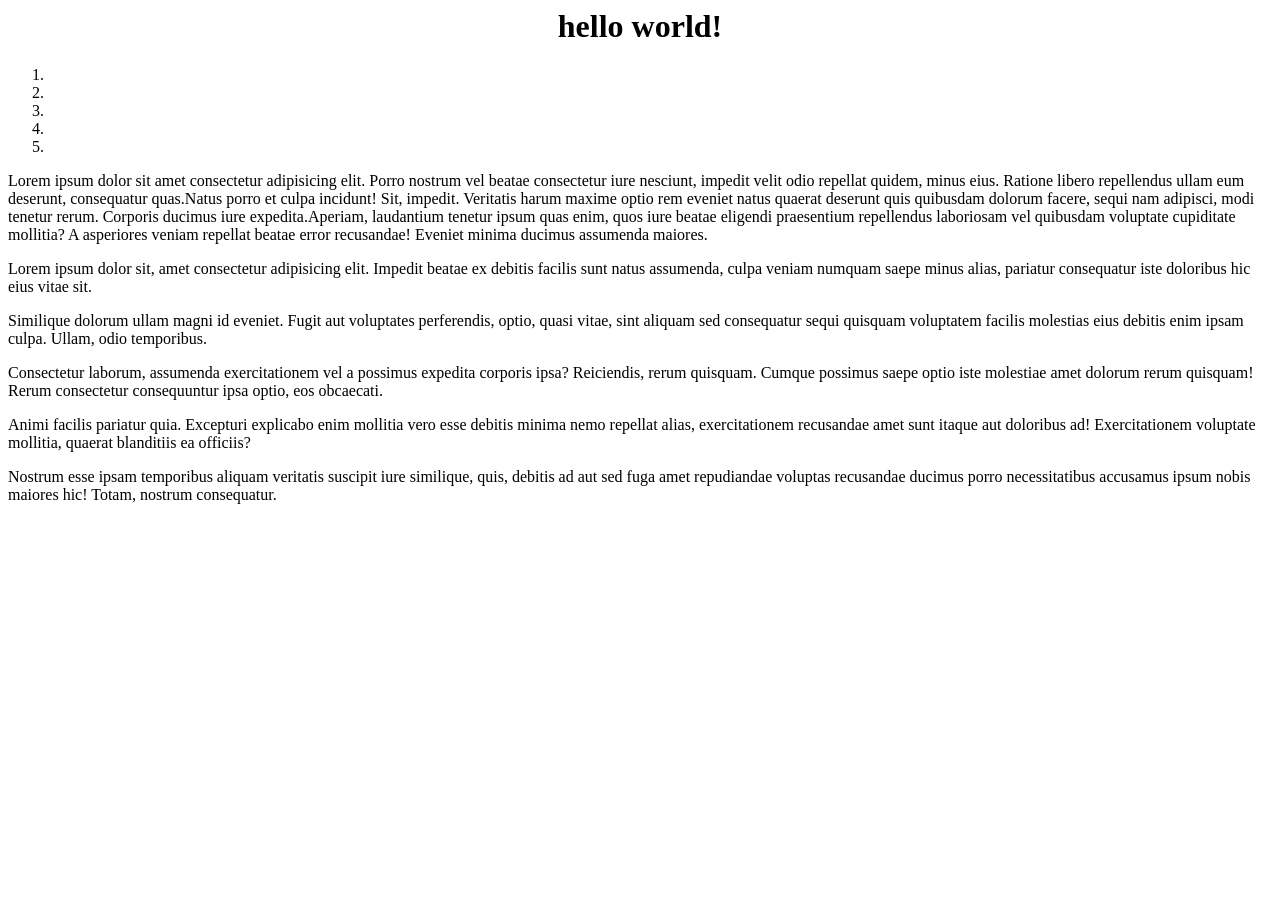
<file: html1/index.html>
<html>
  <head>
    <title>tryin'n that</title>
  </head>
  <body>
    <center><h1>hello world!</h1></center>
    <ol>
      <li></li>
      <li></li>
      <li></li>
      <li></li>
      <li></li>
    </ol>
    <p><span>Lorem ipsum dolor sit amet consectetur adipisicing elit. Porro nostrum vel beatae consectetur iure nesciunt, impedit velit odio repellat quidem, minus eius. Ratione libero repellendus ullam eum deserunt, consequatur quas.</span><span>Natus porro et culpa incidunt! Sit, impedit. Veritatis harum maxime optio rem eveniet natus quaerat deserunt quis quibusdam dolorum facere, sequi nam adipisci, modi tenetur rerum. Corporis ducimus iure expedita.</span><span>Aperiam, laudantium tenetur ipsum quas enim, quos iure beatae eligendi praesentium repellendus laboriosam vel quibusdam voluptate cupiditate mollitia? A asperiores veniam repellat beatae error recusandae! Eveniet minima ducimus assumenda maiores.</span></p> 

    <p>Lorem ipsum dolor sit, amet consectetur adipisicing elit. Impedit beatae ex debitis facilis sunt natus assumenda, culpa veniam numquam saepe minus alias, pariatur consequatur iste doloribus hic eius vitae sit.</p>
    <p>Similique dolorum ullam magni id eveniet. Fugit aut voluptates perferendis, optio, quasi vitae, sint aliquam sed consequatur sequi quisquam voluptatem facilis molestias eius debitis enim ipsam culpa. Ullam, odio temporibus.</p>
    <p>Consectetur laborum, assumenda exercitationem vel a possimus expedita corporis ipsa? Reiciendis, rerum quisquam. Cumque possimus saepe optio iste molestiae amet dolorum rerum quisquam! Rerum consectetur consequuntur ipsa optio, eos obcaecati.</p>
    <p>Animi facilis pariatur quia. Excepturi explicabo enim mollitia vero esse debitis minima nemo repellat alias, exercitationem recusandae amet sunt itaque aut doloribus ad! Exercitationem voluptate mollitia, quaerat blanditiis ea officiis?</p>
    <p>Nostrum esse ipsam temporibus aliquam veritatis suscipit iure similique, quis, debitis ad aut sed fuga amet repudiandae voluptas recusandae ducimus porro necessitatibus accusamus ipsum nobis maiores hic! Totam, nostrum consequatur.</p>
  </body>
</html>
</file>
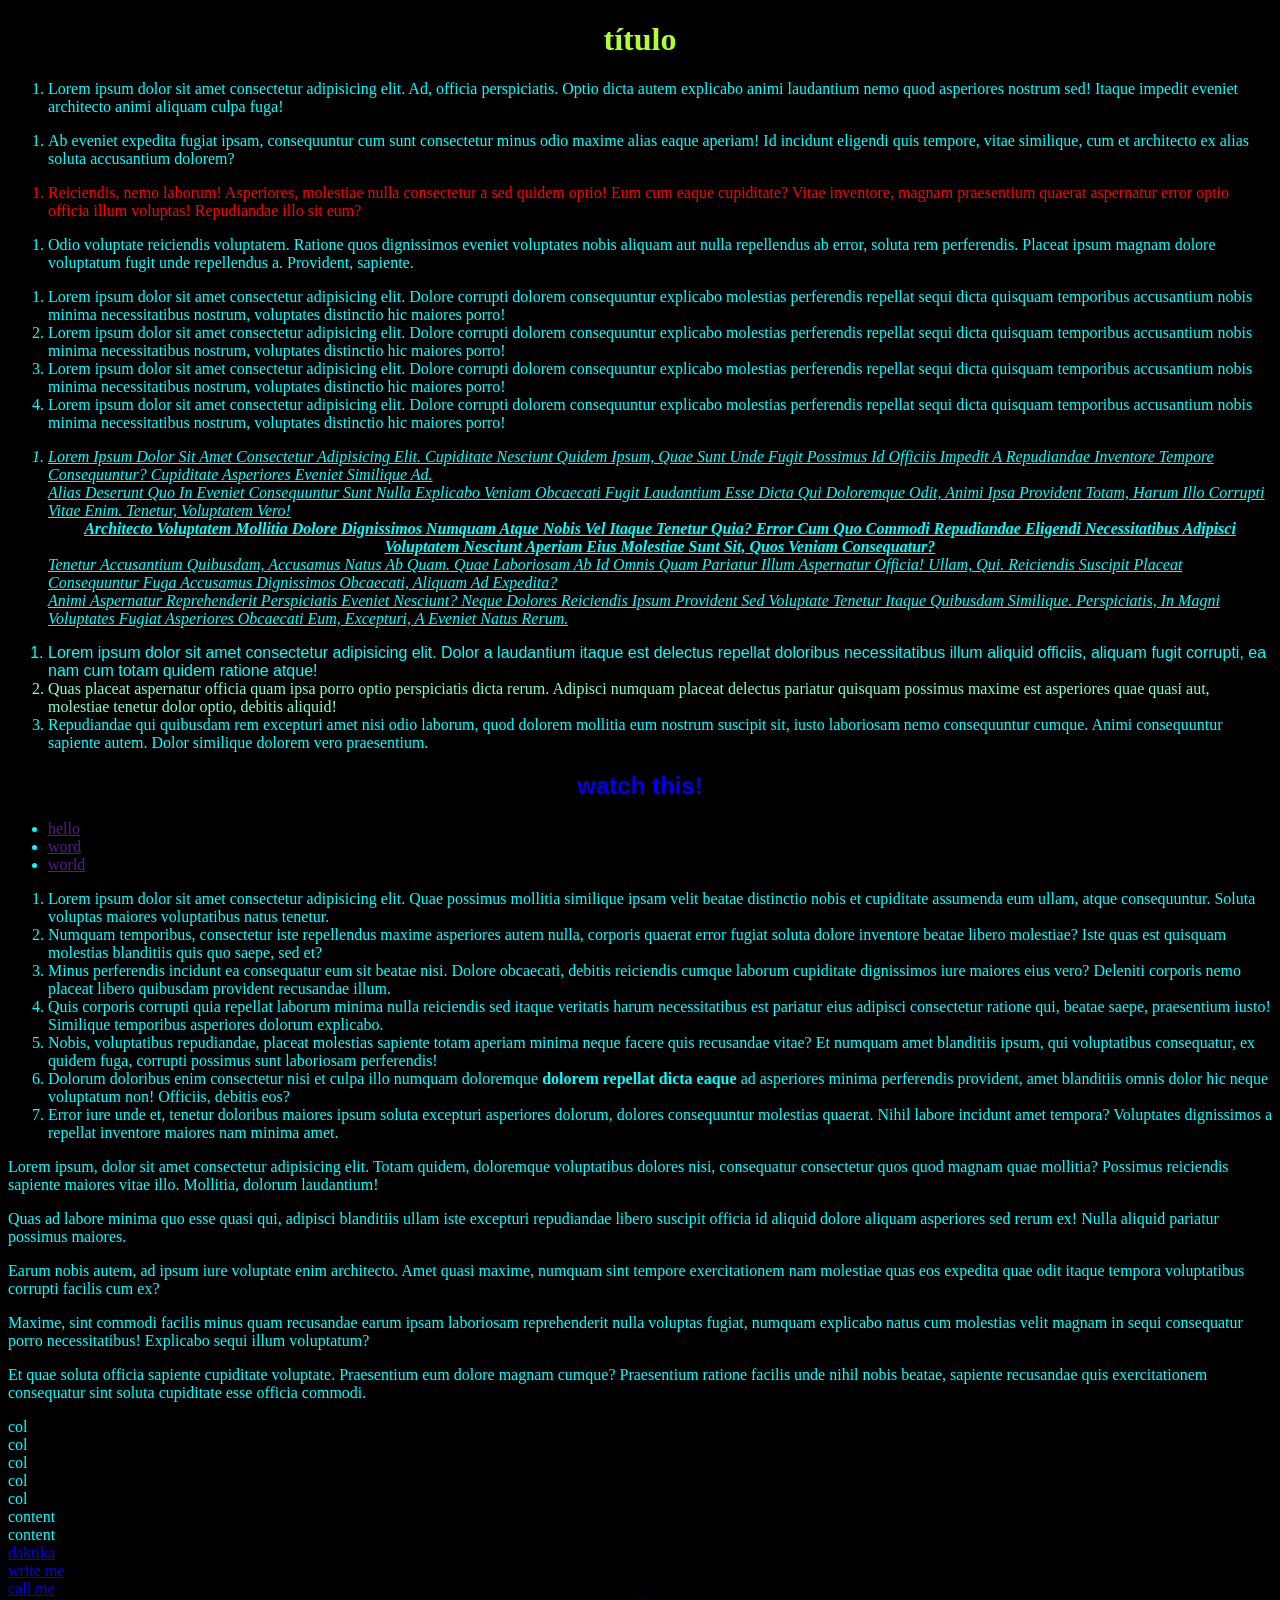
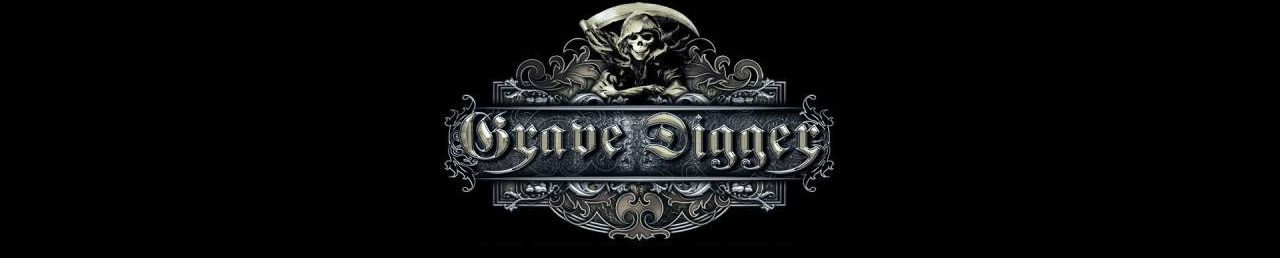
<file: html2/index.html>
<!DOCTYPE html>
<html lang="es">
<head>
  <title>more html</title>
  <meta charset="utf-8">
  <meta name="description" content="Free Money!!! Click here and become rich!!">
</head>
<body style="color: aqua; background-color: black;">
  <!--
    (ol>li>lorem)*5
  -->
  <h1 style="color: greenyellow; background: black;"><center>título</center></h1>
  <ol>
    <li>Lorem ipsum dolor sit amet consectetur adipisicing elit. Ad, officia perspiciatis. Optio dicta autem explicabo animi laudantium nemo quod asperiores nostrum sed! Itaque impedit eveniet architecto animi aliquam culpa fuga!</li>
  </ol>
  <ol>
    <li>Ab eveniet expedita fugiat ipsam, consequuntur cum sunt consectetur minus odio maxime alias eaque aperiam! Id incidunt eligendi quis tempore, vitae similique, cum et architecto ex alias soluta accusantium dolorem?</li>
  </ol>
  <ol>
    <li style="color: red;">Reiciendis, nemo laborum! Asperiores, molestiae nulla consectetur a sed quidem optio! Eum cum eaque cupiditate? Vitae inventore, magnam praesentium quaerat aspernatur error optio officia illum voluptas! Repudiandae illo sit eum?</li>
  </ol>
  <ol>
    <li>Odio voluptate reiciendis voluptatem. Ratione quos dignissimos eveniet voluptates nobis aliquam aut nulla repellendus ab error, soluta rem perferendis. Placeat ipsum magnam dolore voluptatum fugit unde repellendus a. Provident, sapiente.</li>
  </ol>
  <p>
    <ol>
      <li>
        Lorem ipsum dolor sit amet consectetur adipisicing elit. Dolore corrupti dolorem consequuntur explicabo molestias perferendis repellat sequi dicta quisquam temporibus accusantium nobis minima necessitatibus nostrum, voluptates distinctio hic maiores porro!
      </li>
      <li>
        Lorem ipsum dolor sit amet consectetur adipisicing elit. Dolore corrupti dolorem consequuntur explicabo molestias
        perferendis repellat sequi dicta quisquam temporibus accusantium nobis minima necessitatibus nostrum, voluptates
        distinctio hic maiores porro!
      </li>
      <li>
        Lorem ipsum dolor sit amet consectetur adipisicing elit. Dolore corrupti dolorem consequuntur explicabo molestias
        perferendis repellat sequi dicta quisquam temporibus accusantium nobis minima necessitatibus nostrum, voluptates
        distinctio hic maiores porro!
      </li>
      <li>
        Lorem ipsum dolor sit amet consectetur adipisicing elit. Dolore corrupti dolorem consequuntur explicabo molestias
        perferendis repellat sequi dicta quisquam temporibus accusantium nobis minima necessitatibus nostrum, voluptates
        distinctio hic maiores porro!
      </li>
    </ol>
  </p>
  <p>
    <ol>
      <li style="text-decoration: underline; font-style: italic; text-transform: capitalize;">
        <div>Lorem ipsum dolor sit amet consectetur adipisicing elit. Cupiditate nesciunt quidem ipsum, quae sunt unde fugit possimus id officiis impedit a repudiandae inventore tempore consequuntur? Cupiditate asperiores eveniet similique ad.</div>
        <div>Alias deserunt quo in eveniet consequuntur sunt nulla explicabo veniam obcaecati fugit laudantium esse dicta qui doloremque odit, animi ipsa provident totam, harum illo corrupti vitae enim. Tenetur, voluptatem vero!</div>
        <div style="font-weight: bold; text-align: center;">Architecto voluptatem mollitia dolore dignissimos numquam atque nobis vel itaque tenetur quia? Error cum quo commodi repudiandae eligendi necessitatibus adipisci voluptatem nesciunt aperiam eius molestiae sunt sit, quos veniam consequatur?</div>
        <div>Tenetur accusantium quibusdam, accusamus natus ab quam. Quae laboriosam ab id omnis quam pariatur illum aspernatur officia! Ullam, qui. Reiciendis suscipit placeat consequuntur fuga accusamus dignissimos obcaecati, aliquam ad expedita?</div>
        <div>Animi aspernatur reprehenderit perspiciatis eveniet nesciunt? Neque dolores reiciendis ipsum provident sed voluptate tenetur itaque quibusdam similique. Perspiciatis, in magni voluptates fugiat asperiores obcaecati eum, excepturi, a eveniet natus rerum.</div>
      </li>
    </ol>
  </p>
  <p class="col-md-5">
    <ol>
      <li style="font-family: Arial, Helvetica, sans-serif;">Lorem ipsum dolor sit amet consectetur adipisicing elit. Dolor a laudantium itaque est delectus repellat doloribus necessitatibus illum aliquid officiis, aliquam fugit corrupti, ea nam cum totam quidem ratione atque!</li>
      <li style="font-family: 'Times New Roman', Times, serif; color: aquamarine;">Quas placeat aspernatur officia quam ipsa porro optio perspiciatis dicta rerum. Adipisci numquam placeat delectus pariatur quisquam possimus maxime est asperiores quae quasi aut, molestiae tenetur dolor optio, debitis aliquid!</li>
      <li>Repudiandae qui quibusdam rem excepturi amet nisi odio laborum, quod dolorem mollitia eum nostrum suscipit sit, iusto laboriosam nemo consequuntur cumque. Animi consequuntur sapiente autem. Dolor similique dolorem vero praesentium.</li>
    </ol>
  </p>
  <p>
    <div><h2 style="font-family: Impact, Haettenschweiler, 'Arial Narrow Bold', sans-serif;"><center><a href="./index.html" style="text-decoration: none; ">watch this!</a></center></h2></div>
  </p>
  <p class="col-md-5"><ul>
    <li><a href="">hello</a></li>
    <li><a href="">word</a></li>
    <li><a href="">world</a></li>
  </ul></p>
  <p>
    <ol>
      <div>
        <li>Lorem ipsum dolor sit amet consectetur adipisicing elit. Quae possimus mollitia similique ipsam velit beatae distinctio nobis et cupiditate assumenda eum ullam, atque consequuntur. Soluta voluptas maiores voluptatibus natus tenetur.</li>
      </div>
      <div>
        <li>Numquam temporibus, consectetur iste repellendus maxime asperiores autem nulla, corporis quaerat error fugiat soluta dolore inventore beatae libero molestiae? Iste quas est quisquam molestias blanditiis quis quo saepe, sed et?</li>
      </div>
      <div>
        <li>Minus perferendis incidunt ea consequatur eum sit beatae nisi. Dolore obcaecati, debitis reiciendis cumque laborum cupiditate dignissimos iure maiores eius vero? Deleniti corporis nemo placeat libero quibusdam provident recusandae illum.</li>
      </div>
      <div>
        <li>Quis corporis corrupti quia repellat laborum minima nulla reiciendis sed itaque veritatis harum necessitatibus est pariatur eius adipisci consectetur ratione qui, beatae saepe, praesentium iusto! Similique temporibus asperiores dolorum explicabo.</li>
      </div>
      <div>
        <li>Nobis, voluptatibus repudiandae, placeat molestias sapiente totam aperiam minima neque facere quis recusandae vitae? Et numquam amet blanditiis ipsum, qui voluptatibus consequatur, ex quidem fuga, corrupti possimus sunt laboriosam perferendis!</li>
      </div>
      <div>
        <li>Dolorum doloribus enim consectetur nisi et culpa illo numquam doloremque <strong>dolorem repellat dicta eaque</strong> ad asperiores minima perferendis provident, amet blanditiis omnis dolor hic neque voluptatum non! Officiis, debitis eos?</li>
      </div>
      <div>
        <li>Error iure unde et, tenetur doloribus maiores ipsum soluta excepturi asperiores dolorum, dolores consequuntur molestias quaerat. Nihil labore incidunt amet tempora? Voluptates dignissimos a repellat inventore maiores nam minima amet.</li>
      </div>
    </ol>
  </p>
  <p>Lorem ipsum, dolor sit amet consectetur adipisicing elit. Totam quidem, doloremque voluptatibus dolores nisi, consequatur consectetur quos quod magnam quae mollitia? Possimus reiciendis sapiente maiores vitae illo. Mollitia, dolorum laudantium!</p>
  <p>Quas ad labore minima quo esse quasi qui, adipisci blanditiis ullam iste excepturi repudiandae libero suscipit officia id aliquid dolore aliquam asperiores sed rerum ex! Nulla aliquid pariatur possimus maiores.</p>
  <p>Earum nobis autem, ad ipsum iure voluptate enim architecto. Amet quasi maxime, numquam sint tempore exercitationem nam molestiae quas eos expedita quae odit itaque tempora voluptatibus corrupti facilis cum ex?</p>
  <p>Maxime, sint commodi facilis minus quam recusandae earum ipsam laboriosam reprehenderit nulla voluptas fugiat, numquam explicabo natus cum molestias velit magnam in sequi consequatur porro necessitatibus! Explicabo sequi illum voluptatum?</p>
  <p>Et quae soluta officia sapiente cupiditate voluptate. Praesentium eum dolore magnam cumque? Praesentium ratione facilis unde nihil nobis beatae, sapiente recusandae quis exercitationem consequatur sint soluta cupiditate esse officia commodi.</p>
  <div class="col">
    <div class="row">col</div>
    <div class="row">col</div>
    <div class="row">col</div>
    <div class="row">col</div>
    <div class="row">col</div>
    <div class="row">
      <div class="col-sm-4">content</div>
      <div class="col-sm-8">content</div>
    </div>
  </div>
  <div><a href="http://daktika.com" target="_blank">daktika</a></div>
  <div><a href="mailto:amail@adomein.de">write me</a></div>
  <div><a href="tel:+0984r834">call me</a></div>
  <div>
    <center><img src="./rescources/gd_logo.jpg" alt="the grave is open"></center>
  </div>
</body>
</html>
</file>
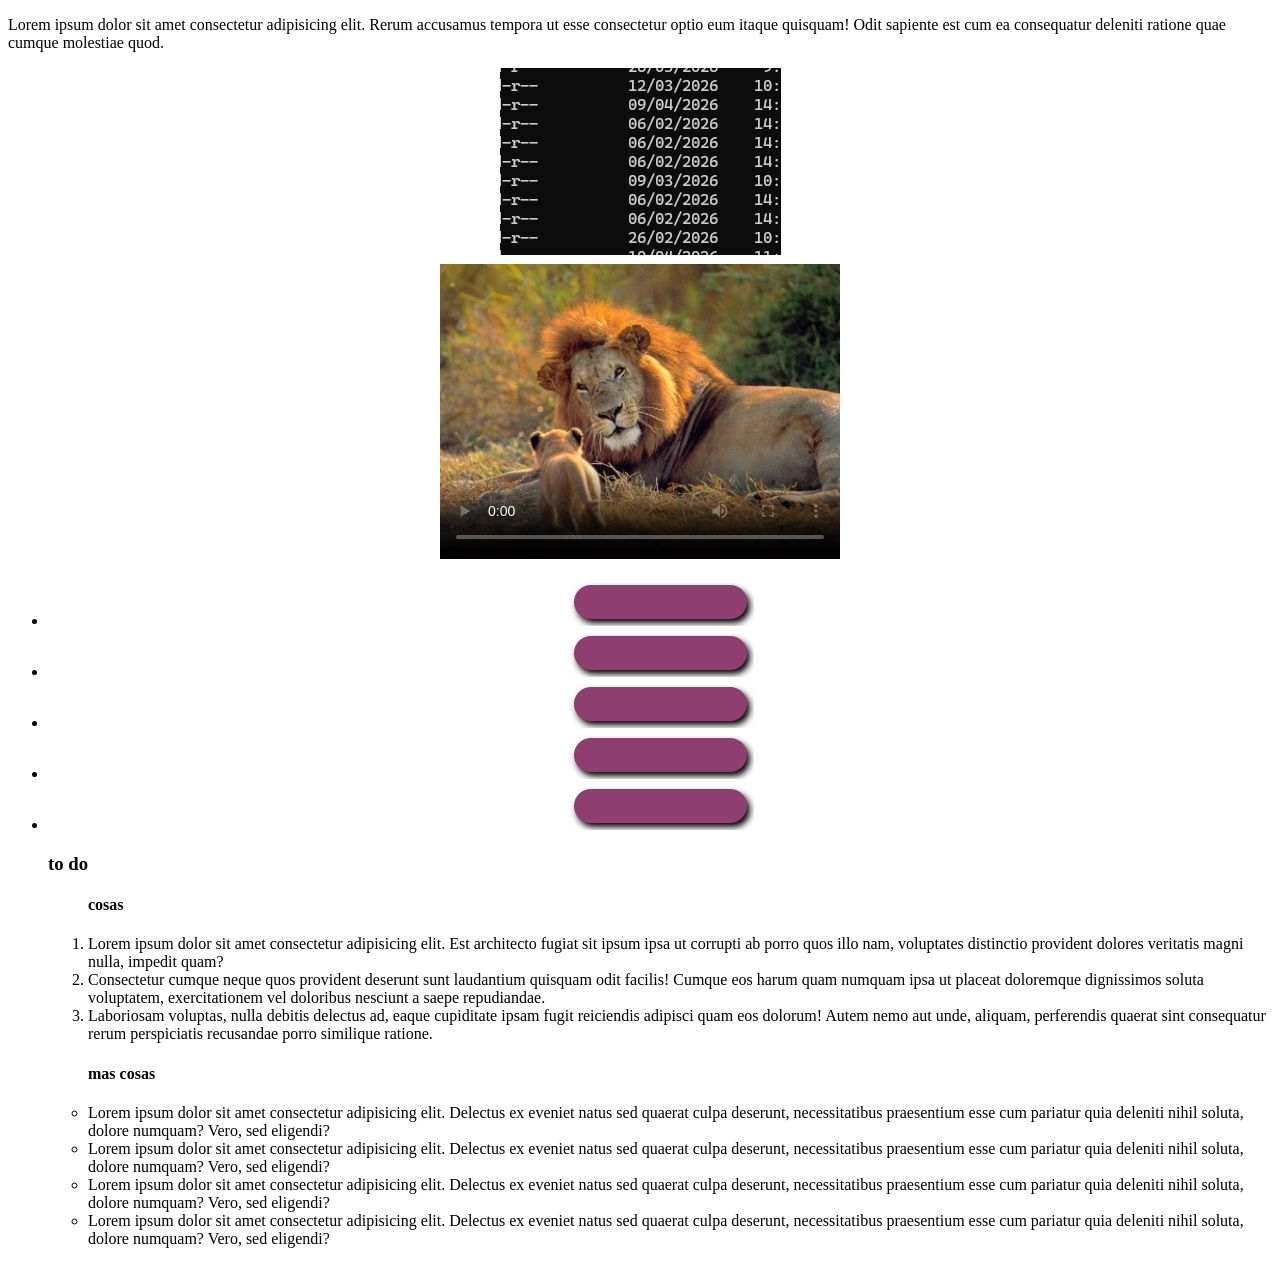
<file: once/index.html>
<!doctype html>
<html lang="es">
  <head>
    <meta charset="UTF-8" />
    <title>lol</title>
  </head>
  <body>
    <p>
      Lorem ipsum dolor sit amet consectetur adipisicing elit. Rerum accusamus
      tempora ut esse consectetur optio eum itaque quisquam! Odit sapiente est
      cum ea consequatur deleniti ratione quae cumque molestiae quod.
    </p>
    <div>
      <center>
        <a href="https://pablomonteserin.com/termine/dashboard/mon/once"
          ><img src="./img.png" alt="pinxa" />
        </a>
      </center>
    </div>
    <div>
      <center>
        <video
          src="./leon.mp4"
          controls="controls"
          width="400"
          height="300"
          poster="./leon.jpg"
          preload="auto"
        >
          Tu navegador no soporta html5
        </video>
      </center>
    </div>
    <div>
      <center>
        <ul>
          <li>
            <a href="https://pablomonteserin.com/termine/dashboard/mon/once"
              ><img src="./sinActivar.png" alt="purple_button"
            /></a>
          </li>
          <li>
            <a href="https://pablomonteserin.com/termine/dashboard/mon/once"
              ><img src="./sinActivar.png" alt="purple_button"
            /></a>
          </li>
          <li>
            <a href="https://pablomonteserin.com/termine/dashboard/mon/once"
              ><img src="./sinActivar.png" alt="purple_button"
            /></a>
          </li>
          <li>
            <a href="https://pablomonteserin.com/termine/dashboard/mon/once"
              ><img src="./sinActivar.png" alt="purple_button" title="button_4"
            /></a>
          </li>
          <li>
            <a href="https://pablomonteserin.com/termine/dashboard/mon/once"
              ><img src="./sinActivar.png" alt="purple_button"
            /></a>
          </li>
        </ul>
      </center>
    </div>
    <ul>
      <h3>to do</h3>
      <ol>
        <h4>cosas</h4>
        <li>
          Lorem ipsum dolor sit amet consectetur adipisicing elit. Est
          architecto fugiat sit ipsum ipsa ut corrupti ab porro quos illo nam,
          voluptates distinctio provident dolores veritatis magni nulla, impedit
          quam?
        </li>
        <li>
          Consectetur cumque neque quos provident deserunt sunt laudantium
          quisquam odit facilis! Cumque eos harum quam numquam ipsa ut placeat
          doloremque dignissimos soluta voluptatem, exercitationem vel doloribus
          nesciunt a saepe repudiandae.
        </li>
        <li>
          Laboriosam voluptas, nulla debitis delectus ad, eaque cupiditate ipsam
          fugit reiciendis adipisci quam eos dolorum! Autem nemo aut unde,
          aliquam, perferendis quaerat sint consequatur rerum perspiciatis
          recusandae porro similique ratione.
        </li>
      </ol>
      <ul>
        <h4>mas cosas</h4>
        <li>
          Lorem ipsum dolor sit amet consectetur adipisicing elit. Delectus ex
          eveniet natus sed quaerat culpa deserunt, necessitatibus praesentium
          esse cum pariatur quia deleniti nihil soluta, dolore numquam? Vero,
          sed eligendi?
        </li>
        <li>
          Lorem ipsum dolor sit amet consectetur adipisicing elit. Delectus ex
          eveniet natus sed quaerat culpa deserunt, necessitatibus praesentium
          esse cum pariatur quia deleniti nihil soluta, dolore numquam? Vero,
          sed eligendi?
        </li>
        <li>
          Lorem ipsum dolor sit amet consectetur adipisicing elit. Delectus ex
          eveniet natus sed quaerat culpa deserunt, necessitatibus praesentium
          esse cum pariatur quia deleniti nihil soluta, dolore numquam? Vero,
          sed eligendi?
        </li>
        <li>
          Lorem ipsum dolor sit amet consectetur adipisicing elit. Delectus ex
          eveniet natus sed quaerat culpa deserunt, necessitatibus praesentium
          esse cum pariatur quia deleniti nihil soluta, dolore numquam? Vero,
          sed eligendi?
        </li>
      </ul>
    </ul>
  </body>
</html>
</file>
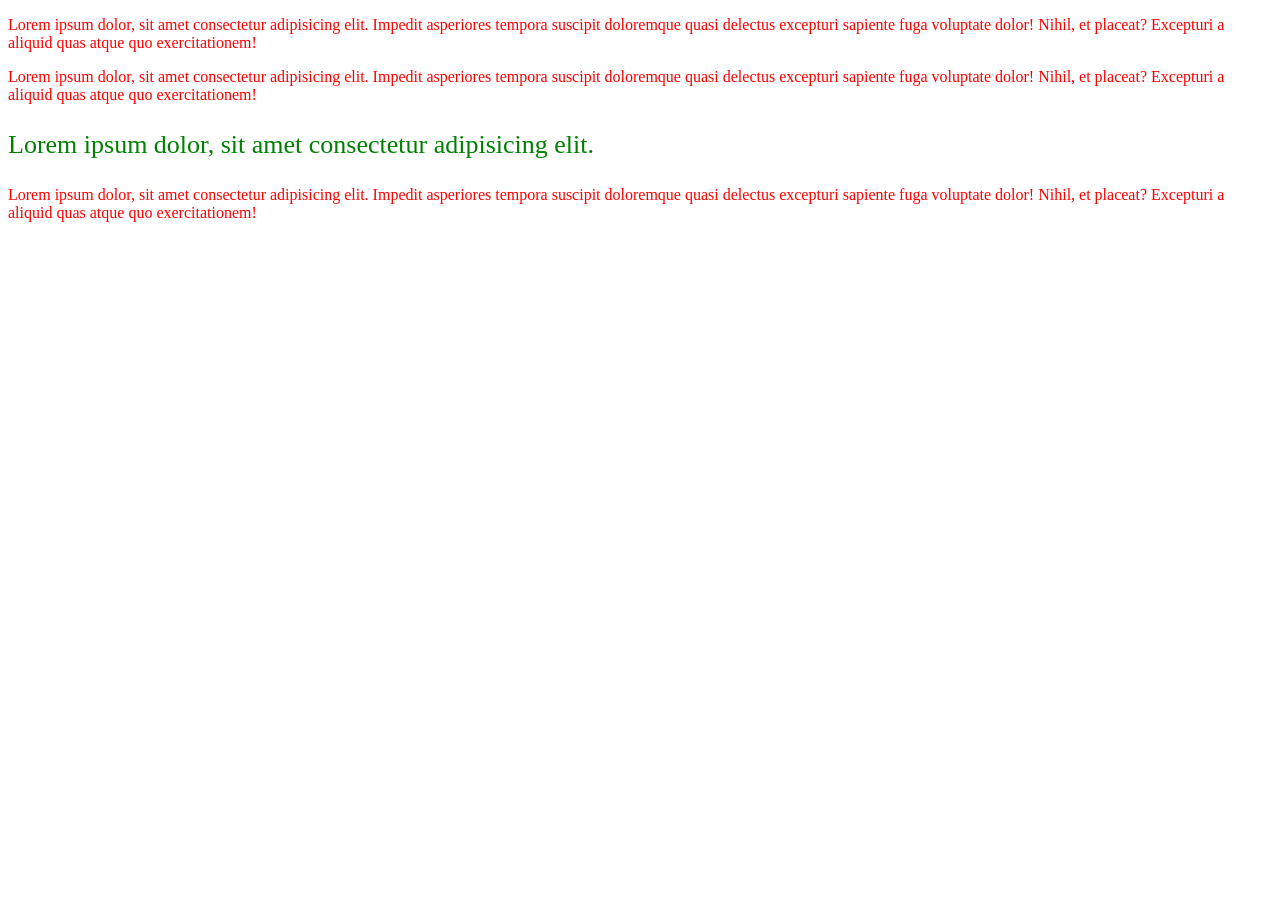
<file: ejer1/index2.html>
<!doctype html>
<html lang="en">
  <head>
    <meta charset="UTF-8" />
    <title>tryin' styles</title>
  </head>
  <body style="color: red">
    <p>
      Lorem ipsum dolor, sit amet consectetur adipisicing elit. Impedit
      asperiores tempora suscipit doloremque quasi delectus excepturi sapiente
      fuga voluptate dolor! Nihil, et placeat? Excepturi a aliquid quas atque
      quo exercitationem!
    </p>
    <p>
      Lorem ipsum dolor, sit amet consectetur adipisicing elit. Impedit
      asperiores tempora suscipit doloremque quasi delectus excepturi sapiente
      fuga voluptate dolor! Nihil, et placeat? Excepturi a aliquid quas atque
      quo exercitationem!
    </p>
    <p style="color: green; font-size: 26px">
      Lorem ipsum dolor, sit amet consectetur adipisicing elit.
    </p>
    <p>
      Lorem ipsum dolor, sit amet consectetur adipisicing elit. Impedit
      asperiores tempora suscipit doloremque quasi delectus excepturi sapiente
      fuga voluptate dolor! Nihil, et placeat? Excepturi a aliquid quas atque
      quo exercitationem!
    </p>
  </body>
</html>
</file>
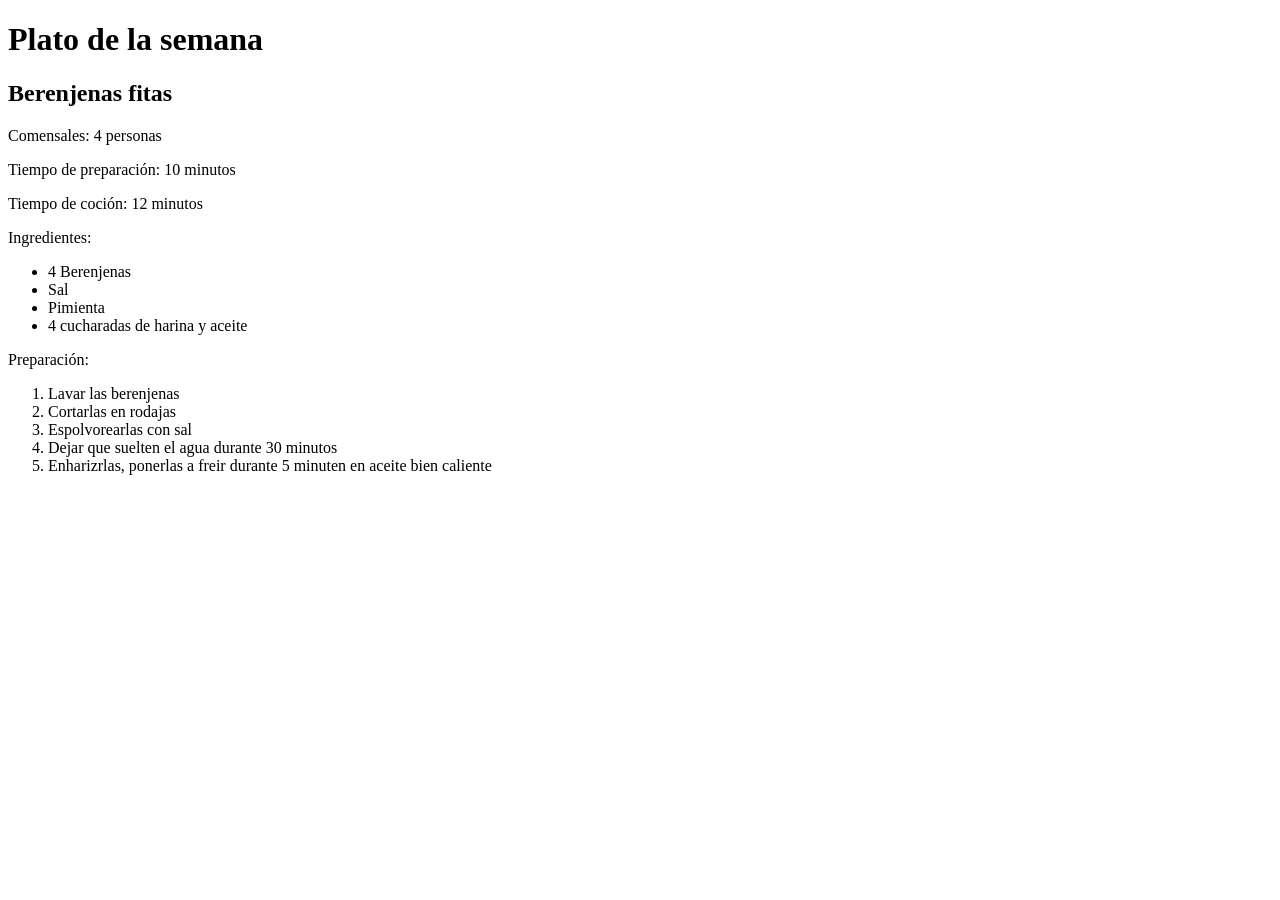
<file: ejer1/platosemana.html>
<!doctype html>
<html lang="es">
  <head>
    <meta charset="UTF-8" />
    <meta name="viewport" content="width=device-width, initial-scale=1.0" />
    <title>Plato de la semana</title>
  </head>
  <body>
    <div>
      <h1>Plato de la semana</h1>
      <h2>Berenjenas fitas</h2>
      <p>Comensales: 4 personas</p>
      <p>Tiempo de preparaci&oacute;n: 10 minutos</p>
      <p>Tiempo de coci&oacute;n: 12 minutos</p>
      <p>Ingredientes:</p>
      <ul>
        <li>4 Berenjenas</li>
        <li>Sal</li>
        <li>Pimienta</li>
        <li>4 cucharadas de harina y aceite</li>
      </ul>
      <p>Preparaci&oacute;n:</p>
      <ol>
        <li>Lavar las berenjenas</li>
        <li>Cortarlas en rodajas</li>
        <li>Espolvorearlas con sal</li>
        <li>Dejar que suelten el agua durante 30 minutos</li>
        <li>
          Enharizrlas, ponerlas a freir durante 5 minuten en aceite bien
          caliente
        </li>
      </ol>
    </div>
  </body>
</html>
</file>
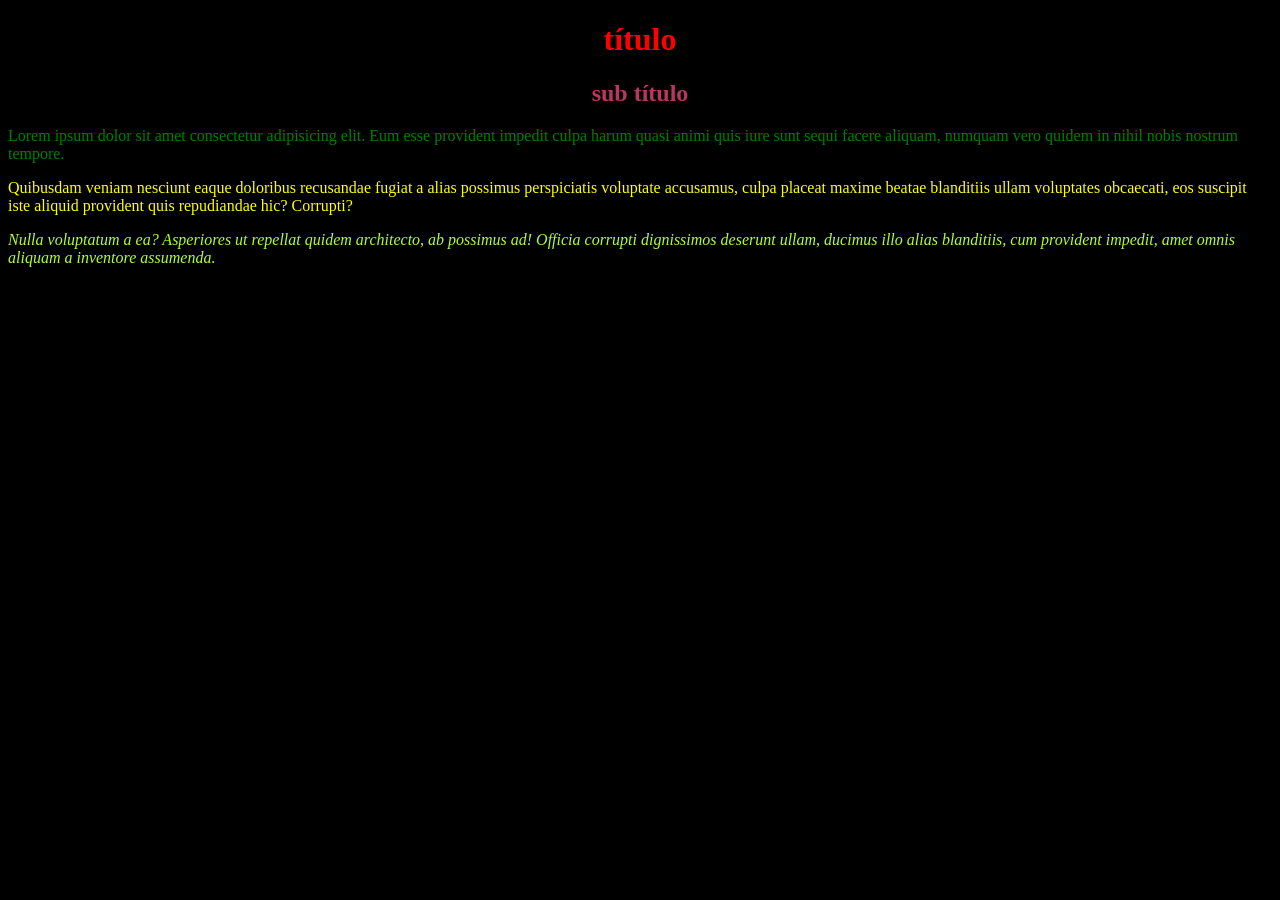
<file: html2/index2.html>
<!doctype html>
<html lang="es">
  <head>
    <meta charset="UTF-8" />
    <title>estilos externos</title>
    <link rel="stylesheet" href="./styles/styles.css" type="text/css" />
  </head>
  <body>
    <h1>título</h1>
    <h2 id="sub-title">sub título</h2>
    <p>
      Lorem ipsum dolor sit amet consectetur adipisicing elit. Eum esse
      provident impedit culpa harum quasi animi quis iure sunt sequi facere
      aliquam, numquam vero quidem in nihil nobis nostrum tempore.
    </p>
    <p class="gelb">
      Quibusdam veniam nesciunt eaque doloribus recusandae fugiat a alias
      possimus perspiciatis voluptate accusamus, culpa placeat maxime beatae
      blanditiis ullam voluptates obcaecati, eos suscipit iste aliquid provident
      quis repudiandae hic? Corrupti?
    </p>
    <p class="gelblue">
      Nulla voluptatum a ea? Asperiores ut repellat quidem architecto, ab
      possimus ad! Officia corrupti dignissimos deserunt ullam, ducimus illo
      alias blanditiis, cum provident impedit, amet omnis aliquam a inventore
      assumenda.
    </p>
  </body>
</html>
</file>
<file: html2/styles/styles.css>
h1,
 h2 {
   text-align: center;
   color: red;
 }

 p {
   color: green;
 }

 body {
   background-color: black;
 }

 #sub-title {
  color: rgb(184, 55, 98);
 }

 .gelb {
  color: yellow;
 }

 .gelblue{
  color: greenyellow;
  font-style: oblique;
 }
</file>
